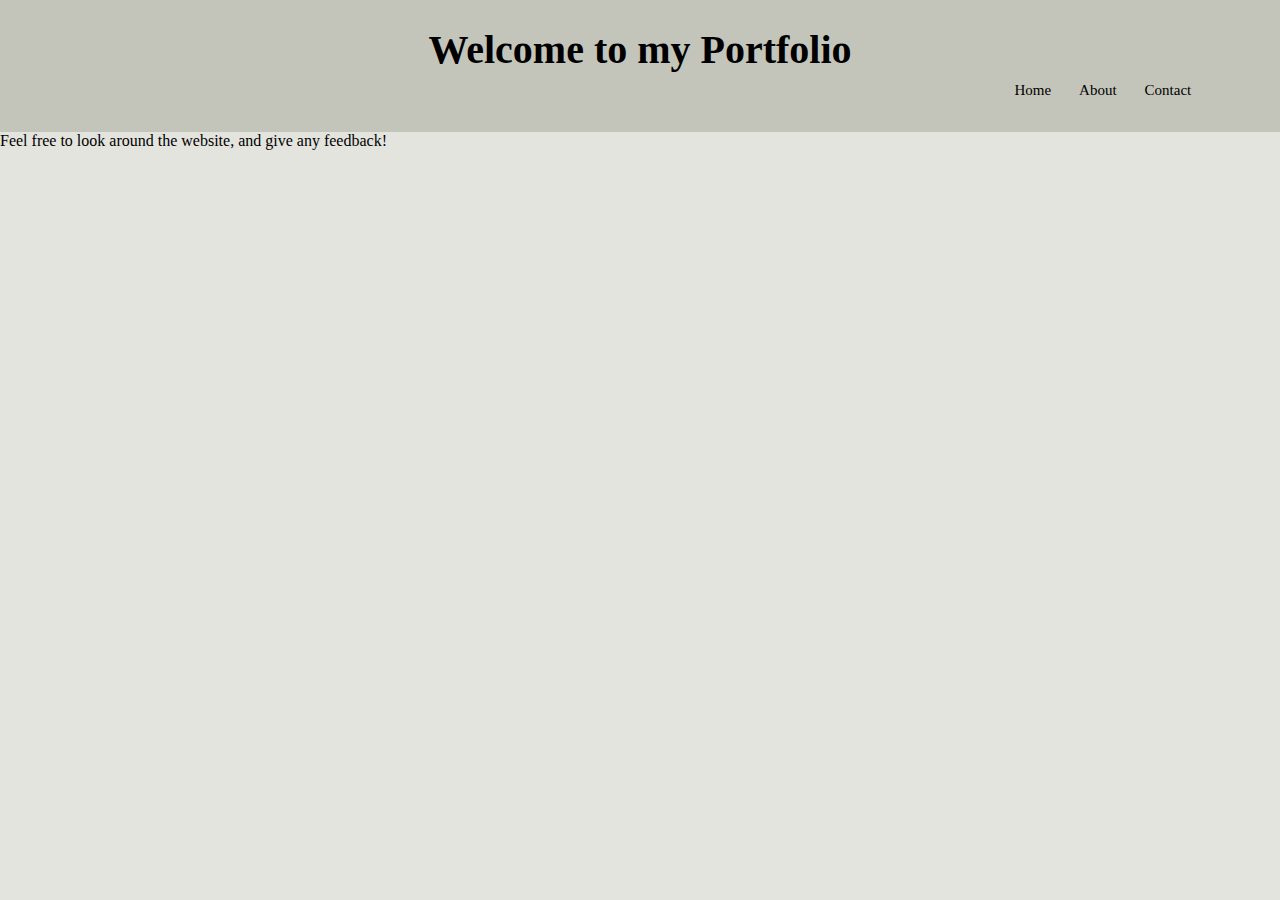
<file: index.html>
<!DOCTYPE html>
<html lang="en">
<head>
    <meta charset="UTF-8">
    <meta name="viewport" content="width=device-width, initial-scale=1.0">
    <title>Milestone Project</title>
    <link rel="stylesheet" href="style.css">
</head>
<body>
    <!-- Header section -->
    <section class="header">
        <nav>
            <!-- Navigation menu -->
            <div class="nav-links">
                <!-- Portfolio title -->
                <h1>Welcome to my Portfolio</h1>
                <!-- Navigation links -->
                <ul>
                    <li><a href="">Home</a></li>
                    <!-- Link to About page -->
                    <li><a href="about.html" target="_self">About</a></li>
                    <!-- Link to Contact page -->
                    <li><a href="contact.html" target="_self">Contact</a></li>
                </ul>
            </div>
        </nav>
        <!-- Introductory message -->
        <p>Feel free to look around the website, and give any feedback!</p>
    </section>
</body>
</html>
</file>
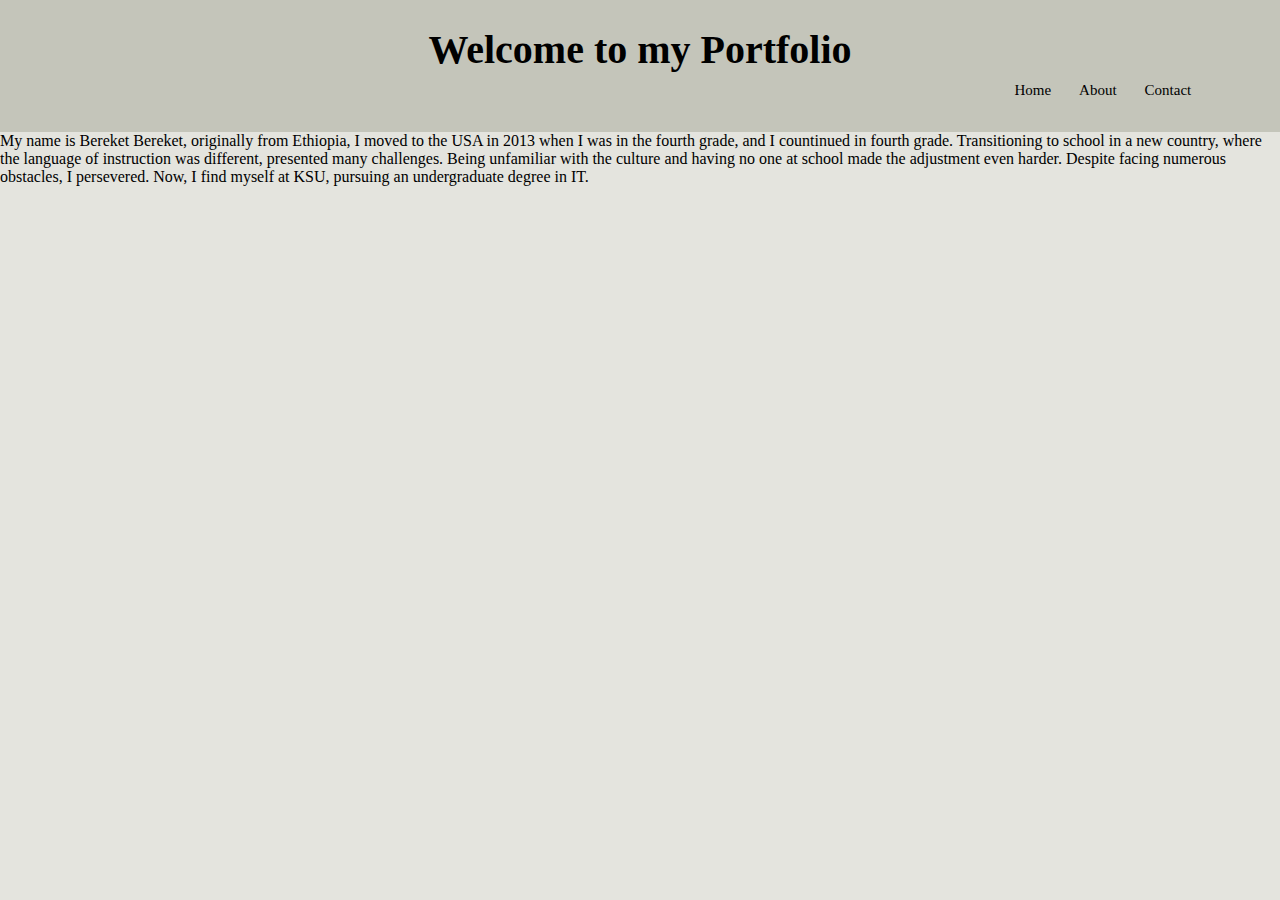
<file: about.html>
<!DOCTYPE html>
<html lang="en">
<head>
    <meta charset="UTF-8">
    <!-- Set the viewport to control layout on mobile devices -->
    <meta name="viewport" content="width=device-width, initial-scale=1.0">
    <title>Milestone Project</title>
    <!-- Link to external stylesheet -->
    <link rel="stylesheet" href="style.css">
</head>
<body>
    <!-- Heading for the About Us page -->
    <section class="header">
        <nav>
            <!-- Navigation menu -->
            <div class="nav-links">
                <!-- Portfolio title -->
                <h1>Welcome to my Portfolio</h1>
                <!-- Navigation links -->
                <ul>
                    <li><a href="index.html" target="_self">Home</a></li>
                    <!-- Link to About page -->
                    <li><a href="about.html" target="_self">About</a></li>
                    <!-- Link to Contact page -->
                    <li><a href="contact.html" target="_self">Contact</a></li>
                </ul>
            </div>
        </nav>
        
    <!-- Paragraph containing the name with a specific class -->
    <p class="about_me">My name is Bereket Bereket, originally from Ethiopia, I moved to the USA in 2013 when I 
        was in the fourth grade, and I countinued in fourth grade. Transitioning to school in a new country, where the language of 
        instruction was different, presented many challenges. Being unfamiliar with the culture and having no one 
        at school made the adjustment even harder. Despite facing numerous obstacles, I persevered. Now, I find myself at KSU, pursuing 
        an undergraduate degree in IT.
    </p>
    
    </section>
</body>
</html>
</file>
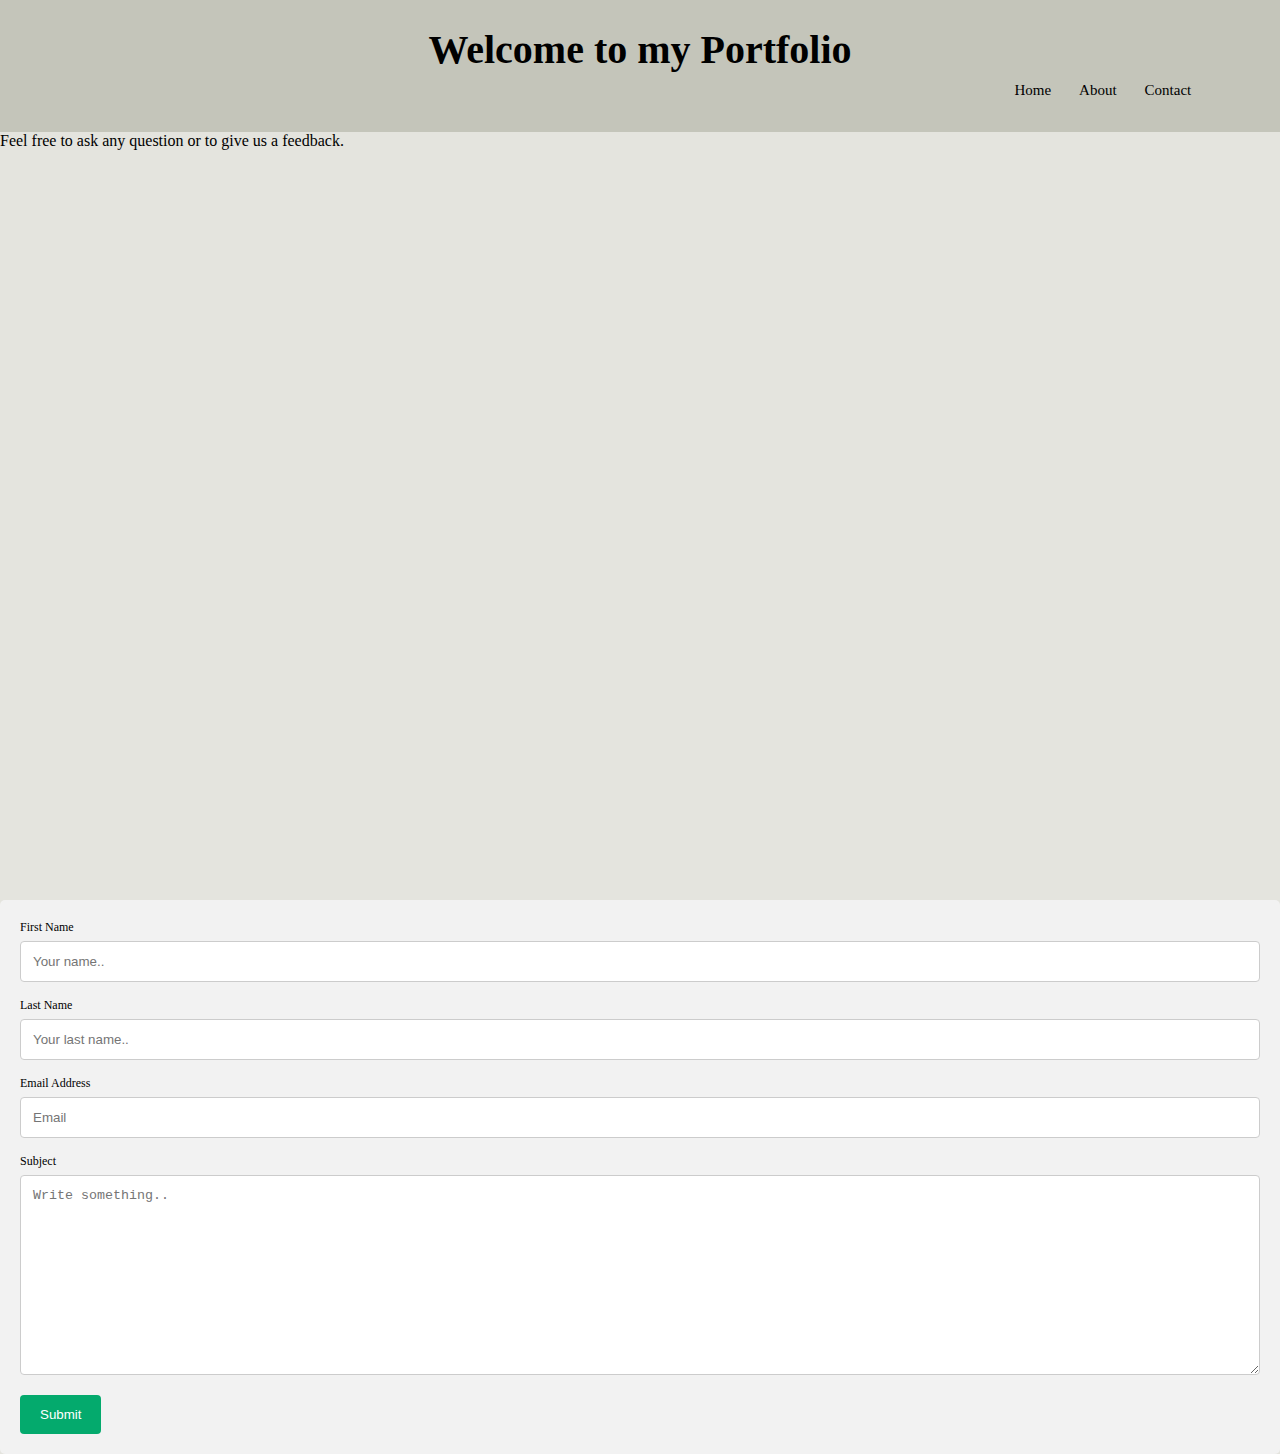
<file: contact.html>
<!DOCTYPE html>
<html lang="en">
<head>
    <meta charset="UTF-8">
    <!-- Set the viewport to control layout on mobile devices -->
    <meta name="viewport" content="width=device-width, initial-scale=1.0">
    <title>Milestone Project</title>
    <!-- Link to external stylesheet -->
    <link rel="stylesheet" href="style.css">
</head>
<body>
    <!-- Contact Us heading -->
    <section class="header">
        <nav>
            <!-- Navigation menu -->
            <div class="nav-links">
                <!-- Portfolio title -->
                <h1>Welcome to my Portfolio</h1>
                <!-- Navigation links -->
                <ul>
                    <li><a href="index.html" target="_self">Home</a></li>
                    <!-- Link to About page -->
                    <li><a href="about.html" target="_self">About</a></li>
                    <!-- Link to Contact page -->
                    <li><a href="contact.html" target="_self">Contact</a></li>
                </ul>
            </div>
        </nav>

        <!-- Instruction for users -->
    <p>Feel free to ask any question or to give us a feedback.</p>
    
    </section>

    <!-- Contact form section -->
    <section class="contact_Form">
        <div class="container">
            <!-- Form for user input -->
            <form action="action_page.php" onsubmit="return validateForm()">
                <!-- First Name field -->
                <label for="fname">First Name</label>
                <input type="text" id="fname" name="firstname" placeholder="Your name..">
                <!-- Last Name field -->
                <label for="lname">Last Name</label>
                <input type="text" id="lname" name="lastname" placeholder="Your last name..">
                <!-- Email Address field -->
                <label for="Email">Email Address</label>
                <input type="text" id="Email" name="Email" placeholder="Email">
                <!-- Subject field -->
                <label for="subject">Subject</label>
                <textarea id="subject" name="subject" placeholder="Write something.." style="height:200px"></textarea>
                <!-- Submit button -->
                <input type="submit" value="Submit">
            </form>
        </div>
    </section>

    <!-- JavaScript for form validation -->
    <script>
        function validateForm(){
            var fname = document.getElementById('fname').value;
            var lname = document.getElementById('lname').value;
            var Email = document.getElementById('Email').value;
            var fnameError = document.getElementById('fnameError');
            var lnameError = document.getElementById('lnameError');
            var emailError = document.getElementById('emailError');
            var isValid = true;

            fnameError.innerHTML = '';
            lnameError.innerHTML = '';
            emailError.innerHTML = '';

            // Validation checks
            if (fname === ''){
                fnameError.innerHTML = 'Name is required';
                isValid = false;
            }

            if (lname === ''){
                lnameError.innerHTML = 'Name is required';
                isValid = false;
            }

            if (Email === ''){
                emailError.innerHTML = 'Email is required';
                isValid = false;
            } else if (!/\S+@\S+\.\S+/.test(Email)){
                emailError.innerHTML = 'Invalid email address';
                isValid = false;
            }
            return isValid;
        }
    </script>

</body>
</html>
</file>
<file: style.css>
*{
    margin: 0;
    padding: 0;
}

/* Styling for the header section */
.header{
    min-height: 100vh;
    width: 100%;
    background-position: center;
    background-size: cover;
    position: relative;
}

/* Styling for the navigation bar */
nav{
    display: flex;
    padding: 2% 6%;
    justify-content: space-between;
    align-items: center;
    background-color: #C4C5BA;
}

/* Styling for the header title */
nav div h1{
    text-align: center;
    text-decoration: none;
    font-size: 40px;
}

/* Styling for the navigation links */
.nav-links{
    flex: 1;
    text-align: right;
}

/* Styling for the list items in the navigation */
.nav-links ul li{
    list-style-type: none;
    display: inline-block;
    padding: 8px 12px;
    position: relative;
}

/* Styling for the anchor tags in the navigation */
.nav-links ul li a{
    color: black;
    text-decoration: none;
    font-size: 15px;
}

/* Styling for the body */
body{
    background-color: #E4E4DE;
}

/* Styling for input fields, select boxes, and textareas */
input[type=text], select, textarea {
    width: 100%;
    padding: 12px;
    border: 1px solid #ccc;
    border-radius: 4px;
    box-sizing: border-box;
    margin-top: 6px;
    margin-bottom: 16px;
    resize: vertical;
}

/* Styling for the submit button */
input[type=submit] {
    background-color: #04AA6D;
    color: white;
    padding: 12px 20px;
    border: none;
    border-radius: 4px;
    cursor: pointer;
}

/* Hover effect for the submit button */
input[type=submit]:hover {
    background-color: #45a049;
}

/* Styling for the container of the form */
.container {
    border-radius: 5px;
    background-color: #f2f2f2;
    padding: 20px;
}

/* Styling for the contact form section */
.contact_Form{
    font-size: 12px;
    text-align: bottom left;
}
</file>
